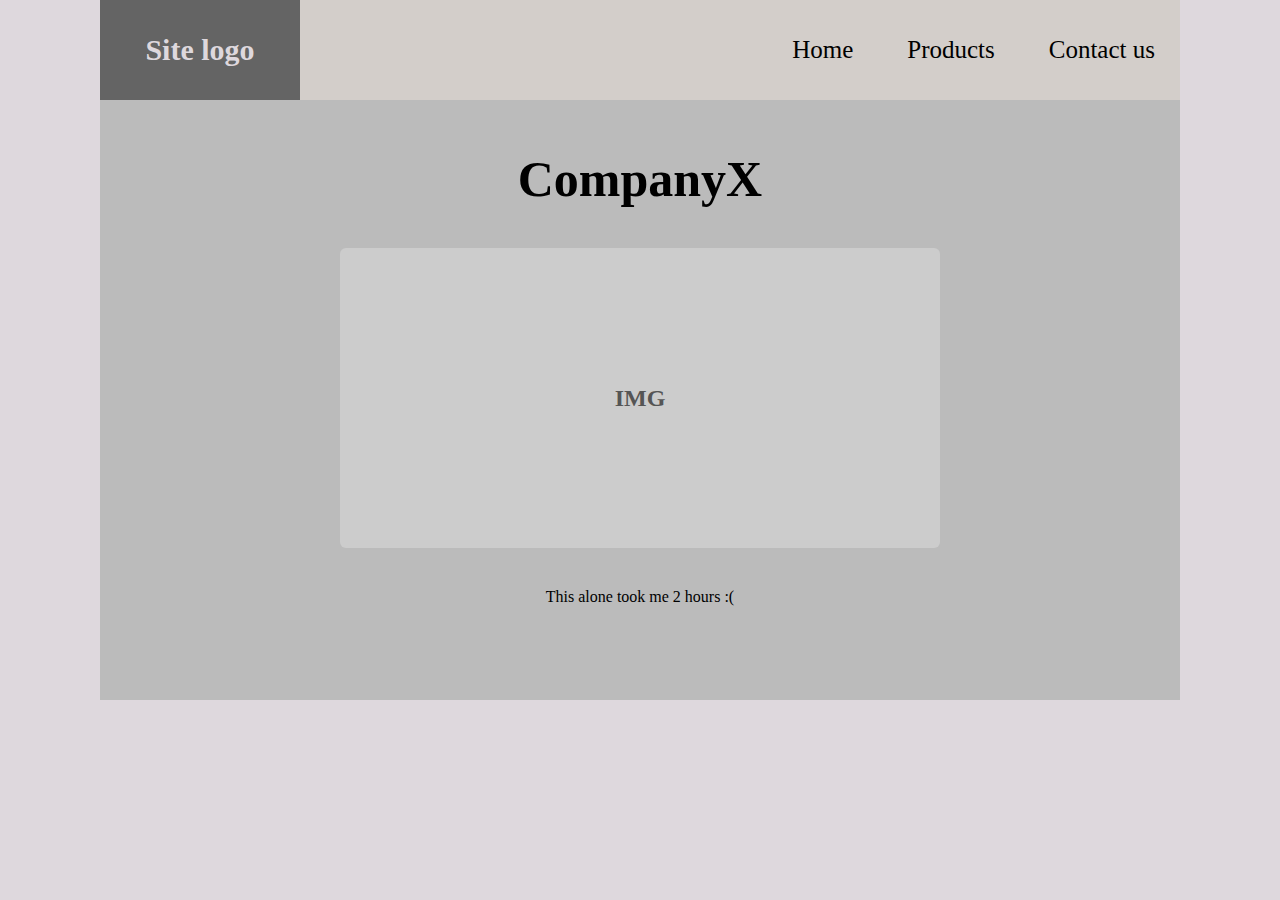
<file: index.html>
<!DOCTYPE html>
<html lang="en">
<head>
    <meta charset="UTF-8">
    <title>Title</title>
    <link rel="stylesheet" href="homework.style1.css">
</head>
<body>


<header>
    <nav>
        <h3 class = "logo">Site logo </h3>
        <ul>
            <li><a href="index.html">Home</a></li>
            <li><a href="products.html">Products</a></li>
            <li><a href="contact.html">Contact us</a></li>
        </ul>
    </nav>
</header>


<section class = "Company">
    <h1>CompanyX</h1>
    <div class="img-placeholder">IMG</div>
    <p>This alone took me 2 hours :(</p>
</section>


</body>
</html>
</file>
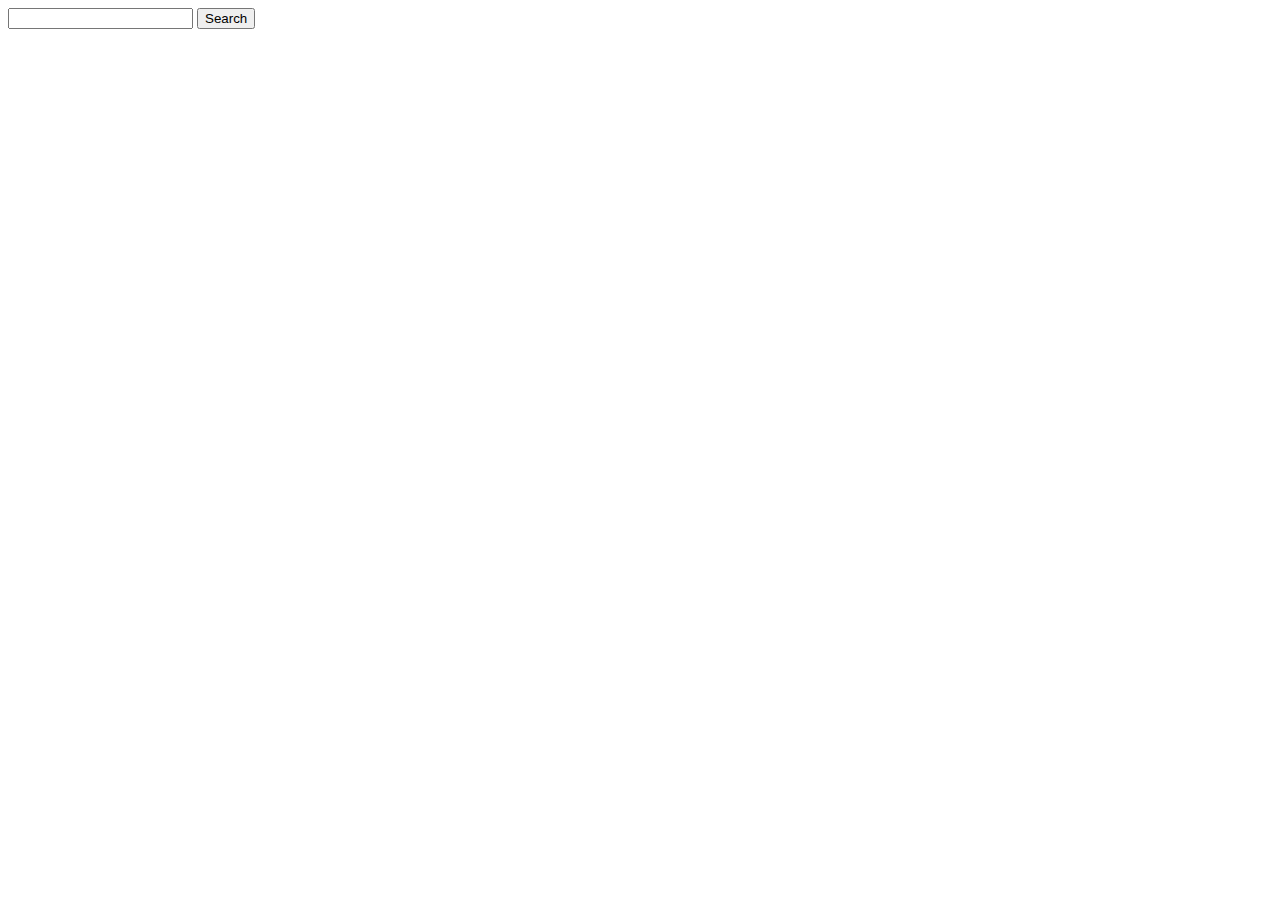
<file: 1-4.html>
<!DOCTYPE html>
<html lang="en">
<head>
    <meta charset="UTF-8">
    <title>Title</title>
    <script src="1-4.js" defer></script>
</head>
<body>


<form action="https://api.tvmaze.com/search/shows">
    <input id="query" name="q" type="text">
    <input type="submit" value="Search">
</form>
<div id="results"></div>


</body>
</html>
</file>
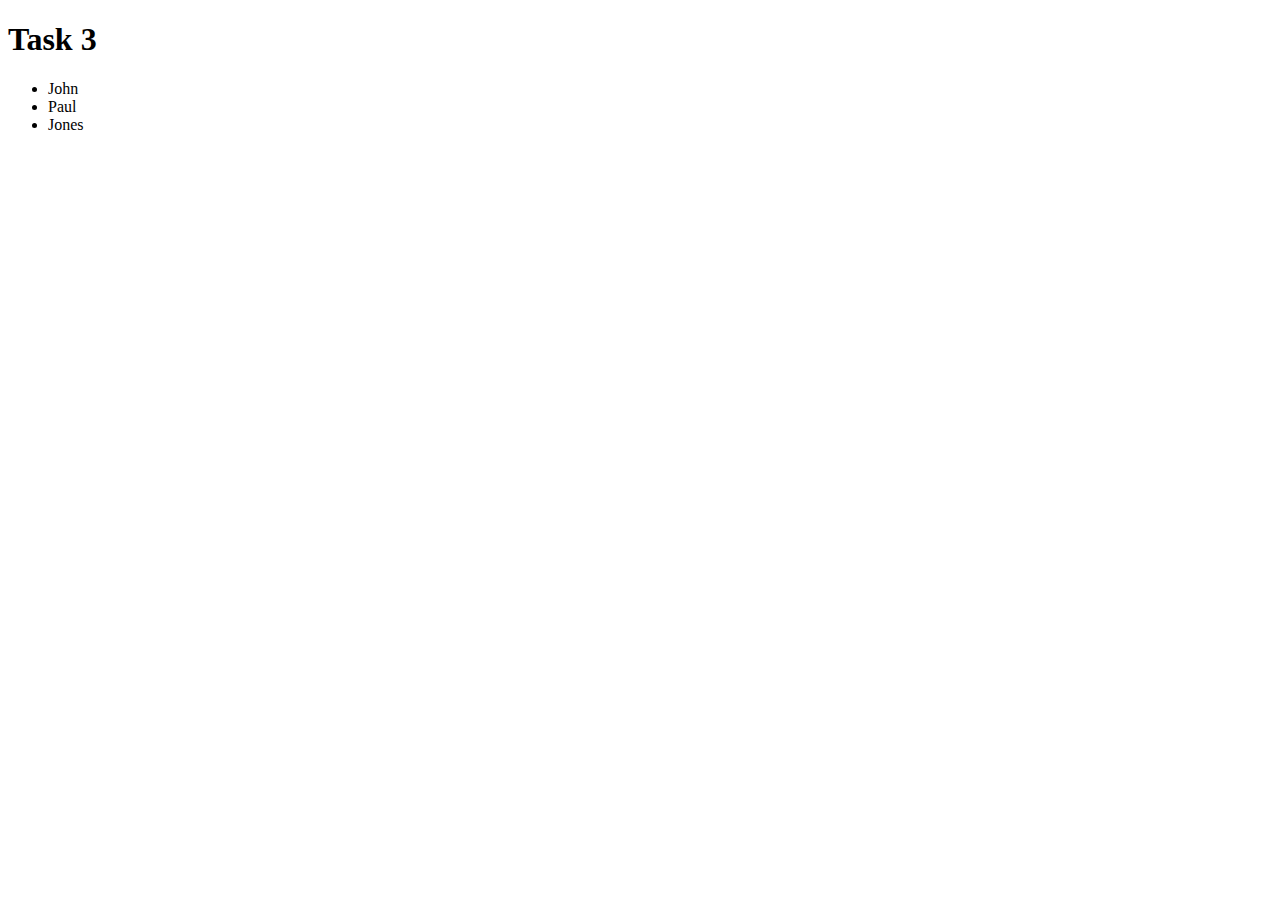
<file: 3.html>
<!DOCTYPE html>
<html lang="en">

<head>
    <meta charset="UTF-8">
    <meta http-equiv="X-UA-Compatible" content="IE=edge">
    <meta name="viewport" content="width=device-width, initial-scale=1.0">
    <title>Task 3</title>
    <script src="3.js" defer></script>
</head>

<body>
<h1>Task 3</h1>
<ul id="target"></ul>

</body>

</html>
</file>
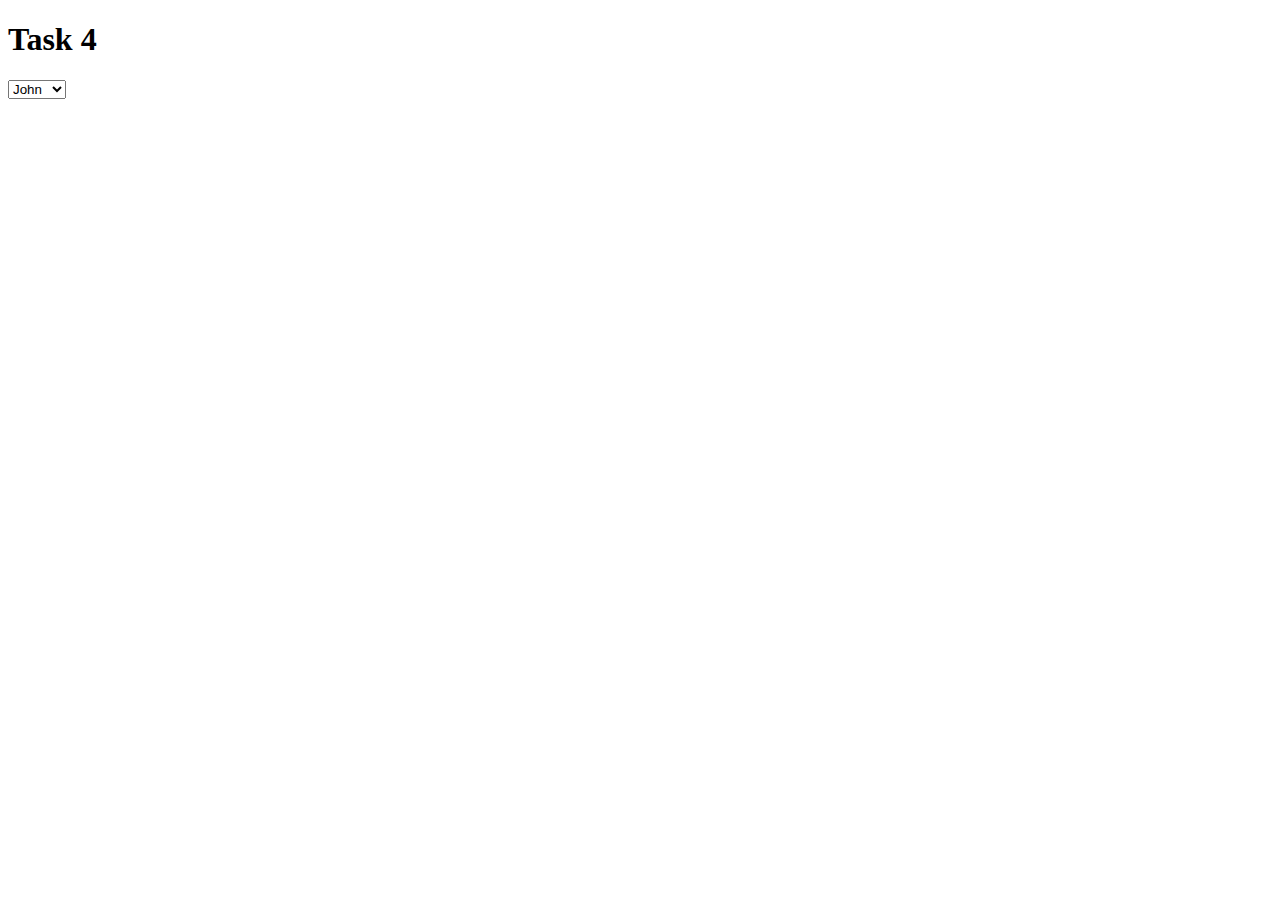
<file: 4.html>
<!DOCTYPE html>
<html lang="en">

<head>
    <meta charset="UTF-8">
    <meta http-equiv="X-UA-Compatible" content="IE=edge">
    <meta name="viewport" content="width=device-width, initial-scale=1.0">
    <title>Task 4</title>
    <script src="4.js" defer></script>
</head>

<body>
<h1>Task 4</h1>
<select id="target"></select>
</body>

</html>
</file>
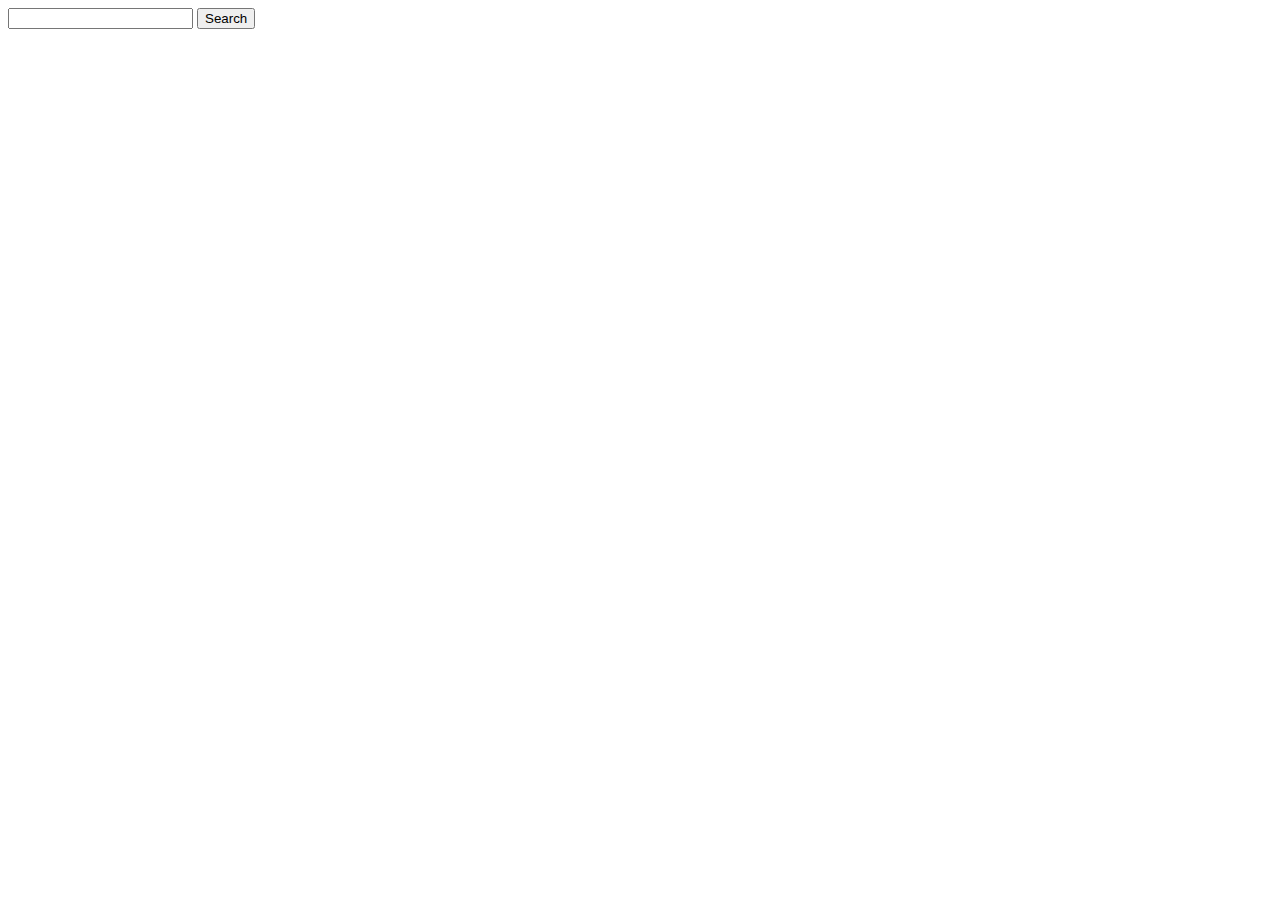
<file: 5-6.html>
<!DOCTYPE html>
<html lang="en">
<head>
    <meta charset="UTF-8">
    <title>Title</title>
    <script src="5-6.js" defer></script>
</head>
<body>
<form action="https://api.tvmaze.com/search/shows">
    <input id="query" name="q" type="text">
    <input type="submit" value="Search">
</form>
<div id="results"></div>
</body>
</html>
</file>
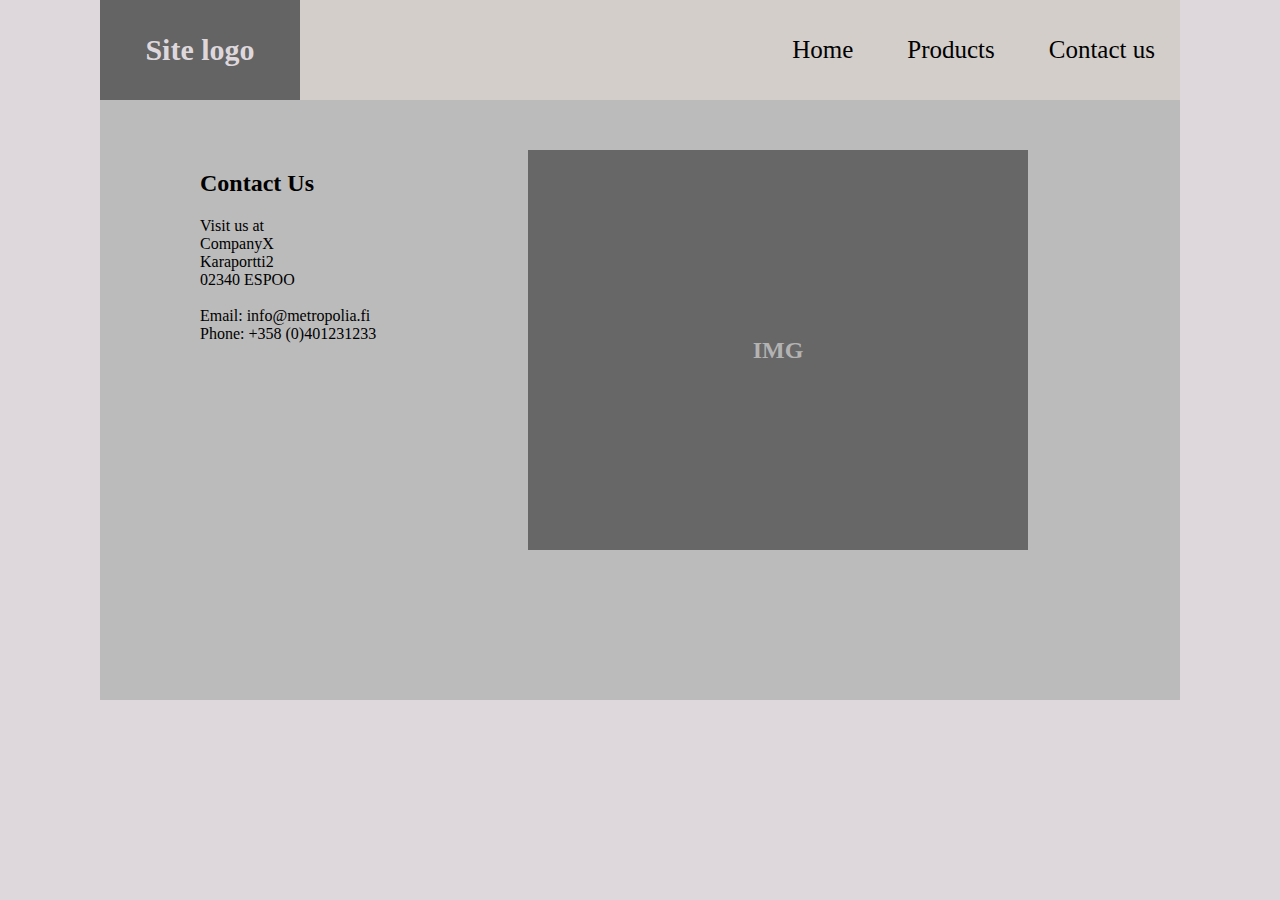
<file: contact.html>
<!DOCTYPE html>
<html lang="en">
<head>
    <meta charset="UTF-8">
    <title>Title</title>
    <link rel="stylesheet" href="homework.style1.css">
</head>
<body>


<header>
    <nav>
        <h3 class = "logo">Site logo </h3>
        <ul>
            <li><a href="index.html">Home</a></li>
            <li><a href="products.html">Products</a></li>
            <li><a href="contact.html">Contact us</a></li>
        </ul>
    </nav>
</header>


<section class="contact-section">
    <div class="contact-text">
        <h2>Contact Us</h2>
        <p>
            Visit us at<br>
            CompanyX<br>
            Karaportti2<br>
            02340 ESPOO<br><br>
            Email: info@metropolia.fi<br>
            Phone: +358 (0)401231233
        </p>
    </div>
    <div class="img-placeholder4">IMG</div>
</section>


</body>
</html>
</file>
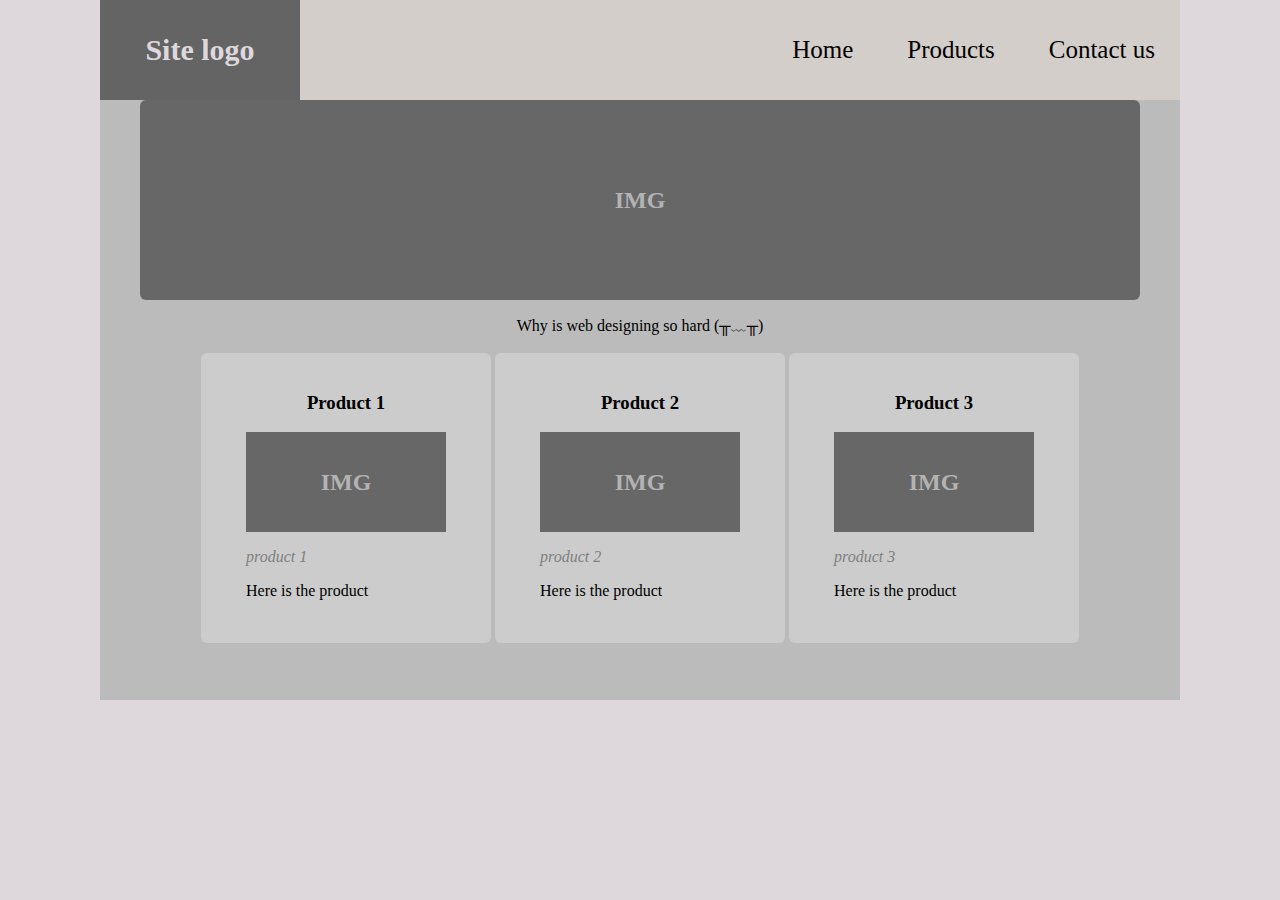
<file: products.html>
<!DOCTYPE html>
<html lang="en">
<head>
    <meta charset="UTF-8">
    <title>Title</title>
    <link rel="stylesheet" href="homework.style1.css">
</head>
<body>

<header>
    <nav>
        <h3 class = "logo">Site logo </h3>
        <ul>
            <li><a href="index.html">Home</a></li>
            <li><a href="products.html">Products</a></li>
            <li><a href="contact.html">Contact us</a></li>
        </ul>
    </nav>
</header>

<section class = "Products">
    <div class="img-placeholder2">IMG</div>
    <p>Why is web designing so hard (╥﹏╥)</p>
    <section class = "Product">
        <div class = "product-box">
            <h3>Product 1</h3>
            <div class="img-placeholder3">IMG</div>
            <p class = "par1">product 1</p>
            <p class = "par2">Here is the product</p>
        </div>
        <div class = "product-box">
            <h3>Product 2</h3>
            <div class="img-placeholder3">IMG</div>
            <p class = "par1">product 2</p>
            <p class = "par2">Here is the product</p>
        </div>
        <div class = "product-box">
            <h3>Product 3</h3>
            <div class="img-placeholder3">IMG</div>
            <p class = "par1">product 3</p>
            <p class = "par2">Here is the product</p>
        </div>
    </section>
</section>


</body>
</html>
</file>
<file: homework.style1.css>
body {
    background-color: #DED8DD;
    margin: 0;
}
header {
    background-color: rgb(211, 206, 202);
    display: flex;
    align-items: center;
    justify-content: space-between;
    height: 100px;
    margin: 0 100px;
}
ul li {
    display: inline-block;
}
ul li a {
    text-decoration: none;
    color: black;
    padding: 25px;
    font-size: 25px;
}

.logo {
    font-size: 30px;
    margin-left: 0;
    background-color: #646464;
    color: #DED8DD;
    width: 200px;
    height: 100px;
    display: flex;
    justify-content: center;
    align-items: center;
}

nav {
    display: flex;
    align-items: center;
    justify-content: space-between;
    width: 100%;
    height: 100px;
}

.Company {
    text-align: center;
    align-items: center;
    background-color: #bbbbbb;
    margin: 0 100px;
    height: 600px;
}

.Company h1 {
    margin: 0;
    padding-top: 50px;
    font-size: 50px;
}

.img-placeholder {
    width: 600px;
    height: 300px;
    background-color: #ccc;
    display: flex;
    border-radius: 6px;
    justify-content: center;
    align-items: center;
    font-size: 24px;
    font-weight: bold;
    color: #555;
    margin: 40px auto;
}

.img-placeholder2 {
    width: 1000px;
    height: 200px;
    background-color: #676767;
    /*It's the design choice I swear*/
    display: flex;
    border-radius: 6px;
    justify-content: center;
    align-items: center;
    font-size: 24px;
    font-weight: bold;
    color: #b3b3b3;
    margin: 0 auto;
}

.Products {
    text-align: center;
    align-items: center;
    background-color: #bbbbbb;
    margin: 0 100px;
    height: 600px;
}

.product-box {
    background-color: #cccccc;
    padding: 20px;
    height: 250px;
    width: 250px;
    border-radius: 6px;
    text-align: center;
    display: inline-block;
}

.img-placeholder3 {
    width: 200px;
    height: 100px;
    background-color: #676767;
    /*It's the design choice I swear*/
    display: flex;
    justify-content: center;
    align-items: center;
    font-size: 24px;
    font-weight: bold;
    color: #b3b3b3;
    margin: 0 auto;
}

.par1 {
    text-align: left;
    margin-left: 25px;
    font-style: italic;
    color: #808080;
}

.par2 {
    text-align: left;
    margin-left: 25px;
}


.contact-section {
    display: flex;
    background-color: #bbbbbb;
    margin: 0 100px;
    height: 550px;
    padding-top: 50px;
    padding-left: 100px
}

.img-placeholder4 {
    width: 500px;
    height: 400px;
    background-color: #676767;
    /*It's the design choice I swear*/
    display: flex;
    justify-content: center;
    align-items: center;
    font-size: 24px;
    font-weight: bold;
    color: #b3b3b3;
    margin: 0 auto;
}
</file>
